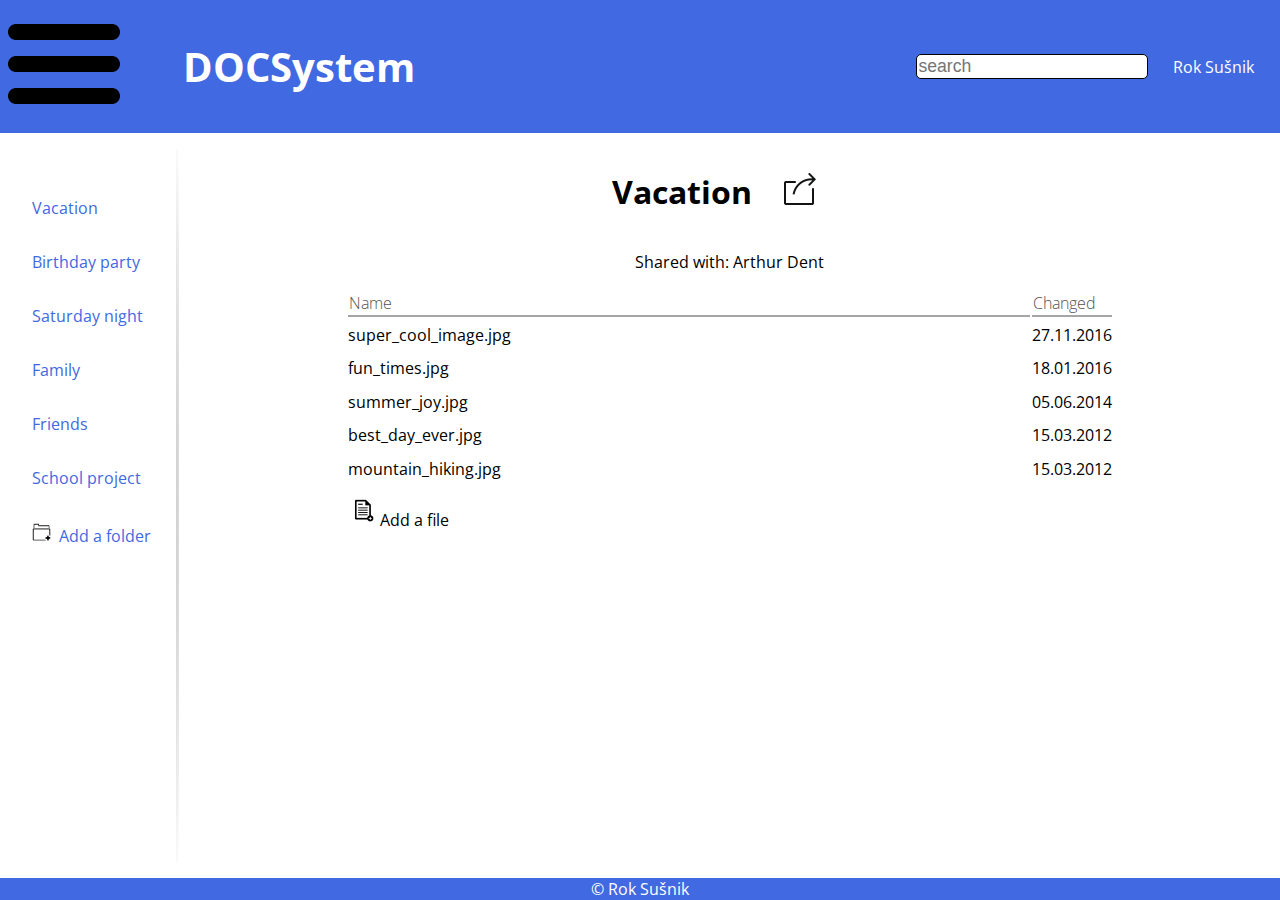
<file: dashboard.html>
<!DOCTYPE HTML>
<head>
    <title>Dokumentni sistem</title>
    <link href="https://fonts.googleapis.com/css?family=Open+Sans" rel="stylesheet">
    <meta http-equiv="Content-Type" content="text/html;charset=utf-8">
    <meta name="viewport" content="width=device-width, initial-scale=1">
    <link rel="stylesheet" href="css/dashboard.css">
    <script src="js/script.js"></script>
</head>

<body class="main-container">
    <header>
        <span><img src="images/hamburger.png" id="hamburger" onclick="showNavigation()"/> </span>
        <span class="title">DOCSystem</span>
        <span><input placeholder="search" /></span>
        <span><a id="user" href="#">Rok Sušnik</a></span>
    </header>
    <div class="content-container">
        <aside>
            <ul>
                <li>
                    <a onclick="showFolder()">Vacation</a>
                </li>
                <li>
                    <a href="#">Birthday party</a>
                </li>
                <li>
                    <a href="#">Saturday night</a>
                </li>
                <li>
                    <a href="#">Family</a>
                </li>
                <li>
                    <a href="#">Friends</a>
                </li>
                <li>
                    <a href="#">School project</a>
                </li>
                <li>
                    <a onclick="addFolder()"" id="addFolder"><img src="images/plus_folder.png" alt="add folder" ">Add a folder</a>
                </li>
            </ul>
        </aside>
        <div class="main" id="main">

        </div>
    </div>
    <footer>
        &copy; Rok Sušnik
    </footer>
</body>
</file>
<file: css/dashboard.css>
.main-container {
    font-family: 'Open Sans', sans-serif;
    display: flex;
    flex-flow: column;
    min-height: 100vh;
    margin: 0px;
}

header {
    display: flex;
    min-height: 10vh;
    align-items: center;
}

header span {
    flex: 1;
    margin-right: 15px;

}

header input {
    border: solid 1px;
    border-radius: 5px;
    font-size: 1.1em;
    font-weight: lighter;
}

header span.title {
    flex: 7;
    font-size: 2.5em;
    font-weight: bold;
    margin-left: 1em;
    text-align: left;
}

#user {
    text-decoration: none;
    color: white;
}

#user:hover {
    text-decoration: underline;
}

.content-container {
    display: flex;
    flex: 1;
}

.content-container a {
    text-decoration: none;
    color: royalblue;
}

.content-container a:hover {
    text-decoration: underline;
}

.main {
    display: flex;
    flex: 3 auto;
    flex-flow: column;
    align-items: center;
}

.main div {
    margin-bottom: 1em;
}

.main-top {
    display: flex;
    align-items: center;
    justify-content: space-around;
    margin-top: 1em;
}

.main-top h1 {
    margin-right: 1em;
}

.main-top h2 {
    font-weight: normal;
    margin-right: 2em;
}
.main-top img {
    max-width: 2em;
    margin-right: 2em;
    transition: 0.5s;
}

.main-top img:hover {
    max-width: 3em;
    transition: 0.5s;
}

.new-file-heading h1 {
    margin-right: 0;
}

.new-file .tags {
    float: left;
    font-size: 1em;

}

.new-file .tags a {
    margin-left: 1em;
}

.new-file input[type="submit"] {
    background-color: royalblue;
    color: white;
}

.main-tags{
    display: flex;
    font-size: 0.8em;
}

.main-tags > span {
    padding: 0 5px 0 5px;

}

.main-tags > span:not(:last-child) {
    border-right: 1px solid grey;
}

.main-image-container img {
    max-width: 100%;
    height: auto;
}

.main input {
        border: solid 1px;
        border-radius: 5px;
        font-weight: lighter;
        width: 30vw;
        font-size: 1em;
        margin-left: 2em;
}

.main label {
    float:right;
    clear:both;
    margin-bottom: 2em;
    text-align: right;
}

.files table {
    width: 60vw;
    text-align: left;
}

.files thead tr th {
    border-bottom: 2px solid grey;
    border-collapse: collapse;;
    font-weight: lighter;
    opacity: 0.7;
}

.files tbody td {
    padding: 0.3em 0 0.3em 0;
}

.files a {
    color: black;
}

.files a:hover {
    text-decoration: none;
}

.files a img {
    max-height: 2em;
    padding-top: 2px;
}

aside {
    flex: 1 auto;
    min-width: 8em;
    max-width: 10em;
    margin: 1em 0 1em 1em;
    border-width: 3px;
    border-style: solid;
    border-image: radial-gradient( grey, rgba(0, 0, 0, 0)) 1 5%;
    border-left: none;
    border-bottom: none;
    border-top: none;
}

aside ul {
    list-style-type: none;
    padding: 1em;
}

aside a img {
    max-height: 1.2em;
    padding-right: 0.5em;
    margin-top: 2px;
}

aside ul > li {
    padding: 1em 0 1em 0;
}

header, footer {
    text-align: center;
    background-color: royalblue;
    color: white;
}
</file>
